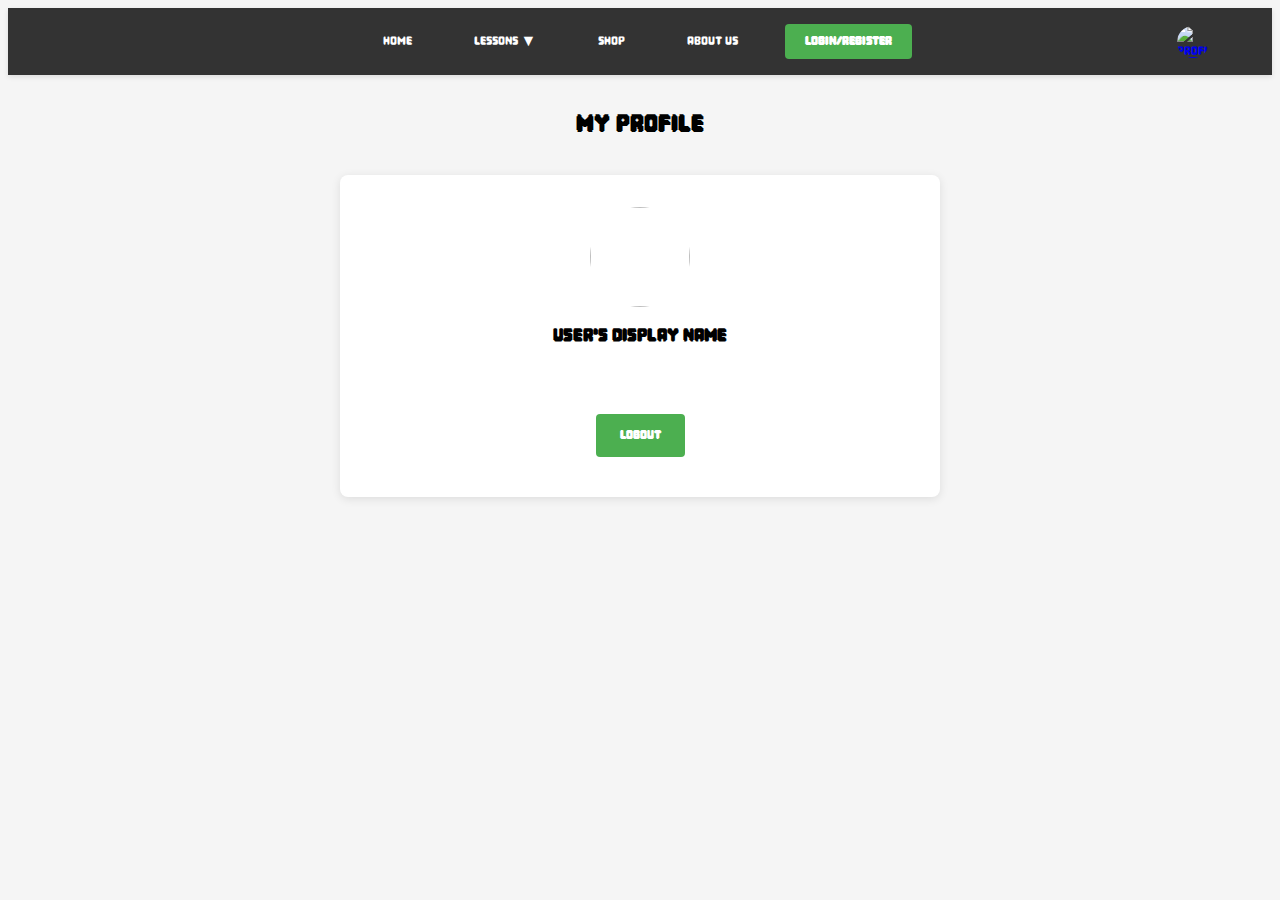
<file: Bug-Byte/src/main/resources/static/profile.html>
<!-- profile.html -->
<!DOCTYPE html>
<html lang="en">
<head>
  <meta charset="UTF-8" />
  <title>My Profile</title>
  <link rel="stylesheet" href="css/homepage.css" />
  <link rel="stylesheet" href="css/profile.css" />
</head>
<body>
<nav class="navbar">
  <div></div>
  <div class="nav-links">
    <a href="/index.html">Home</a>
    <div class="dropdown" id="lessons-dropdown">
      <button class="dropbtn">Lessons ▼</button>
      <div class="dropdown-content">
        <a href="lesson1.html">Lesson 1</a>
        <a href="#">Lesson 2</a>
        <a href="#">Lesson 3</a>
      </div>
    </div>
    <a href="/shop.html" id="shop-bar">Shop</a>
    <a href="#">About Us</a>
    <a href="/register.html" id="login-bar">Login/Register</a>
  </div>
  <div class="profile-container">
    <a href="/profile.html" id="profile-icon">
      <img alt="Profile">
    </a>
  </div>
</nav>


<div class="main-content">
  <h1>My Profile</h1>
  <div class="profile-details">
    <div class="profile-header">
      <img  class="profile-pic" id="profile-pic"/>
      <h2 class="user-name" id="user-name-text">User's Display Name</h2>
    </div>
    <div class="profile-info">
      <p id="profile-email-text"></p>
      <p id="profile-points-text"></p>
      <p id="profile-question-completed"></p>

    </div>
    <button class="logout-button" id="logout-btn">Logout</button>
  </div>
</div>

<script type="module" src="js/common.js"></script>
<script type="module" src="js/profile.js"></script>
</body>
</html>
</file>
<file: Bug-Byte/src/main/resources/static/css/homepage.css>
@font-face {
    font-family: 'PixelFont';
    src: url('../fonts/PixeloidMono.otf') format('truetype');
    font-weight: normal;
    font-style: normal;
}


p, ul, ol, li, h1, h2, h3, h4, h5, h6, button, a, div, table, tr, td, option, select {
    margin: 0;
    padding: 0;
    box-sizing: border-box;
    font-family: 'PixelFont' ,Arial, sans-serif;
}

body {
    background-color: #f5f5f5;
}

.navbar {
    display: grid;
    grid-template-columns: 1fr auto 1fr;
    align-items: center;
    padding: 1rem 5%;
    background-color: #333;
    color: white;
    box-shadow: 0 2px 5px rgba(0, 0, 0, 0.1);
}

.dropdown {
    position: relative;
    display: inline-block;
}

.dropbtn {
    background: none;
    border: none;
    color: white;
    padding: 8px 15px;
    margin: 0 1rem;
    font-size: inherit;
    border-radius: 4px;
    font-family: inherit;
    cursor: pointer;
    transition: background-color 0.2s ease;
}

.dropdown-content {
    display: none;
    position: absolute;
    top: 100%;
    left: 0;
    background-color: #333;
    min-width: 200px;
    min-height: 110px;
    box-shadow: 0 4px 8px rgba(0,0,0,0.2);
    z-index: 1;
    border-radius: 4px;
    overflow: hidden;
}


.dropdown-content a {
    color: white;
    padding: 10px 15px;
    text-decoration: none;
    display: block;
    background-color: transparent;
    transition: background-color 0.2s ease;
}

.dropdown-content a:hover,
.dropdown-content a:active {
    background-color: rgba(255, 255, 255, 0.1);
}

.dropdown:hover .dropdown-content {
    display: block;
}

.dropbtn:hover {
    background-color: rgba(255, 255, 255, 0.1);
}
.dropbtn:active {
    background-color: rgba(255, 255, 255, 0.2);
}

.nav-links .dropdown {
    margin: 0;
    padding: 0;
}

.nav-links {
    grid-column: 2;
    display: flex;
    align-items: center;
    justify-content: center;
}


.nav-links a {
    color: white;
    text-decoration: none;
    margin: 0 1rem;
    padding: 8px 15px;
    border-radius: 4px;
    transition: background-color 0.2s ease;
}

.nav-links a:hover {
    background-color: rgba(255, 255, 255, 0.1);
}

.nav-links a:active {
    background-color: rgba(255, 255, 255, 0.2);
}

.nav-links a#login-bar {
    background-color: #4CAF50;
    padding: 8px 20px;
    border-radius: 4px;
    font-weight: bold;
}

.nav-links a#login-bar:hover {
    background-color: #45a049;
}

.nav-links a#login-bar:active {
    background-color: #3d8b40;
}

#profile-icon {
    display: flex;
    margin-left: 15px;
    align-items: center;
    justify-content: center;
}

#profile-icon img {
    width: 32px;
    height: 32px;
    border-radius: 50%;
    object-fit: cover;
}

#profile-icon.show {
    display: flex;
}

#profile-icon:hover {
    opacity: 0.8;
}

.profile-container {
    grid-column: 3;
    display: flex;
    align-items: center;
    justify-content: flex-end;
    min-height: 32px;
}


.main-content {
    padding: 2rem 5%;
    text-align: center;
}

h1 {
    margin-bottom: 1rem;
}
</file>
<file: Bug-Byte/src/main/resources/static/css/profile.css>
.profile-details {
    max-width: 600px;
    margin: 2rem auto;
    background-color: #fff;
    border-radius: 8px;
    padding: 2rem 2rem 2.5rem;
    box-shadow: 0 2px 10px rgba(0, 0, 0, 0.1);
    text-align: center;
}

.profile-header {
    display: flex;
    flex-direction: column;
    align-items: center;
    margin-bottom: 2rem;
}

.profile-pic {
    width: 100px;
    height: 100px;
    border-radius: 50%;
    object-fit: cover;
    margin-bottom: 1rem;
}

.user-name {
    font-size: 1.5rem;
    margin: 0;
}

.profile-info p {
    margin: 0.5rem 0;
    line-height: 1.4;
    color: #333;
}

.logout-button {
    background-color: #4CAF50;
    color: white;
    border: none;
    border-radius: 4px;
    padding: 0.75rem 1.5rem;
    font-size: 1rem;
    font-weight: bold;
    cursor: pointer;
    margin-top: 2rem;
}


.logout-button:active {
    background-color: #3d8b40;
}
</file>
